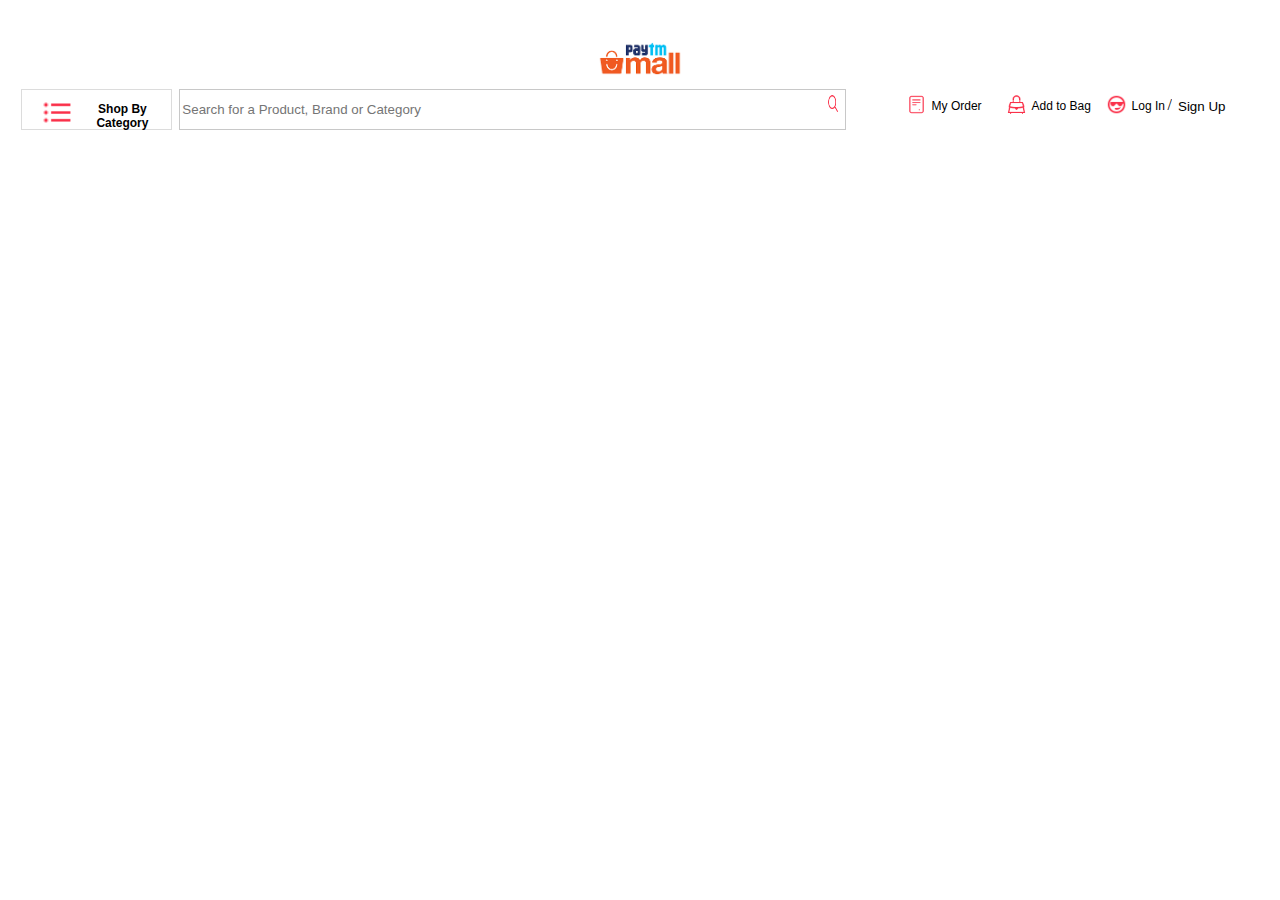
<file: Apurva/header.html>
<!DOCTYPE html>
<html lang="en">
	<head>
		<meta charset="UTF-8" />
		<meta http-equiv="X-UA-Compatible" content="IE=edge" />
		<meta name="viewport" content="width=device-width, initial-scale=1.0" />
		<title>Document</title>
		<link rel="stylesheet" href="header.css" />
	</head>
	<body>
		<div class="main-header">
			<div class="top-bar">
				<a href="index.html">
					<img
						src="[data-uri]"
					/>
				</a>
			</div>

			<div id="main-header-inner">
				<button
					id="first-btn"
					type="button"
					onClick="shopCategories()"
					class="first-button"
				>
					<img
						src="[data-uri]"
						alt=""
					/>
					<p>Shop By Category</p>
				</button>

				<div class="input-group">
					<input
						type="text"
						class="input-tag"
						placeholder="Search for a Product, Brand or Category"
					/>
					<img
						class="search-image"
						src="[data-uri]"
					/>
				</div>

				<a href="">
					<button id="second-button">
						<img
							src="[data-uri]"
							alt=""
						/>
						<p>My Order</p>
					</button>
				</a>
				<a href="">
					<button id="second-button">
						<img
							src="[data-uri]"
							alt=""
						/>
						<p>Add to Bag</p>
					</button>
				</a>
				<a href="">
					<button id="second-button">
						<img
							src="[data-uri]"
							alt=""
						/>
						<p>Log In</p>
					</button>
				</a>
				<div class="oblique">/</div>
				<a href="">
					<button id="third-button">
						<p>Sign Up</p>
					</button>
				</a>
			</div>
		</div>
	</body>
</html>
</file>
<file: Apurva/header.css>
.top-bar {
    margin-bottom: -30px;
}
.top-bar >a> img{
    margin-left: 46%;
    width: 8%;
}
.first-button{
    display: flex;
    width: 13%;
    margin-left:1%;
    margin-top: 6px;
    height: 41px;
    background-color:white;
    border: 1px solid rgba(0, 0, 0, 0.137);
}
.first-button>img{
margin-top: 6px;
margin-left:14px;
}
.first-button>p{
font-size: 12px;
margin-top:10.5px;
font-weight: bold;
margin-left:5%;
font-family: sans-serif;
}
#main-header-inner{
display: flex;
z-index: 100;
background-color:white;
width:100%;

}
#main-header-inner>a{
text-decoration: none;
}
.input-group{
width: 60%;

}
.search-image{
margin-left:-3.25%;
width: 1.75%;
height: 21px;
margin-top: 10px;
}
.input-tag{
margin-left:1%;
width:95%;
height: 37px;
border: 1px solid rgba(128, 128, 128, 0.432);


}
#second-button{
margin-left:32%;
width:100px;
border:none;
display: flex;
background-color:white;

}
#second-button>img{
margin-top:10px;
height: 21px;

}
#second-button>p{
font-size: 12px;
margin-top: 15px;
margin-left: 5px;
text-decoration: "none";
}
.oblique{
margin-top:1%;


}
#third-button{
margin-top:2px;
width:100px;
border:none;
display: flex;
background-color:white;

}
</file>
